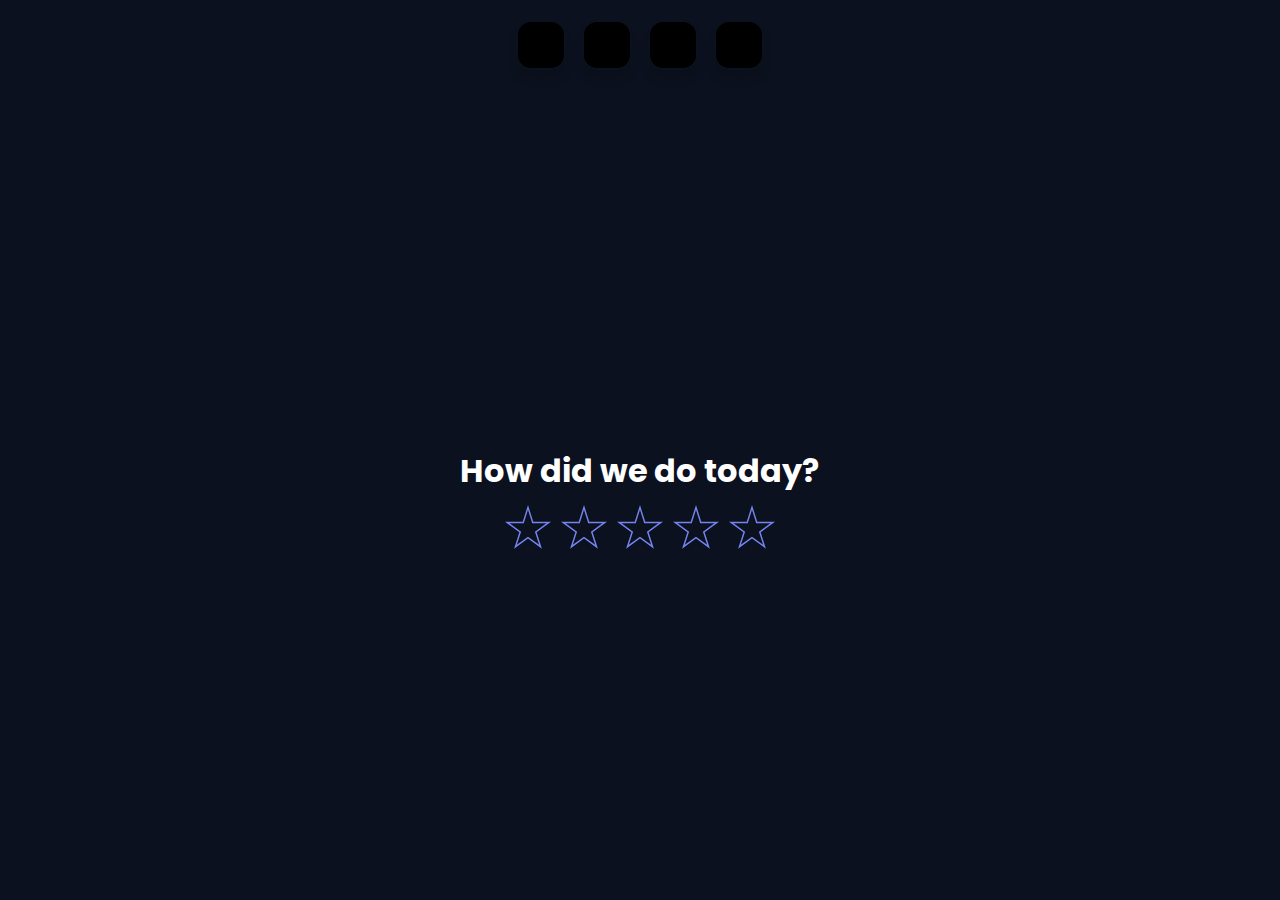
<file: index.html>
<!DOCTYPE html>
<html lang="en">
<head>
  <title>How did we do</title>
  <meta charset="utf-8">
  <meta name="viewport" content="width=device-width, initial-scale=1, shrink-to-fit=no">
  <link rel="stylesheet" href="styles.css">
  <link rel="stylesheet" href="https://cdnjs.cloudflare.com/ajax/libs/font-awesome/6.3.0/css/all.min.css" integrity="sha512-SzlrxWUlpfuzQ+pcUCosxcglQRNAq/DZjVsC0lE40xsADsfeQoEypE+enwcOiGjk/bSuGGKHEyjSoQ1zVisanQ==" crossorigin="anonymous" referrerpolicy="no-referrer" />
</head>
<body>
  <ul class="wrapper">
    <li class="icon facebook" data-url="https://www.facebook.com">
      <span><i class="fab fa-facebook-f"></i></span>
    </li>
    <li class="icon youtube" data-url="https://www.youtube.com">
      <span><i class="fab fa-youtube"></i></span>
    </li>
    <li class="icon tiktok" data-url="https://www.tiktok.com">
      <span><i class="fab fa-tiktok"></i></span>
    </li>
    <li class="icon instagram" data-url="https://www.instagram.com">
      <span><i class="fab fa-instagram"></i></span>
    </li>
  </ul>
  <div class="container">
    <div class="rating-container">
      <h1>How did we do today?</h1>
    </div>
    <div class="container__items">
      <input type="radio" name="stars" id="st5">
      <label for="st5">
        <div class="star-stroke">
          <div class="star-fill"></div>
        </div>
        <div class="label-description" data-content="Excellent"></div>
      </label>
      <input type="radio" name="stars" id="st4">
      <label for="st4">
        <div class="star-stroke">
          <div class="star-fill"></div>
        </div>
        <div class="label-description" data-content="Good"></div>
      </label>
      <input type="radio" name="stars" id="st3">
      <label for="st3">
        <div class="star-stroke">
          <div class="star-fill"></div>
        </div>
        <div class="label-description" data-content="OK"></div>
      </label>
      <input type="radio" name="stars" id="st2">
      <label for="st2">
        <div class="star-stroke">
          <div class="star-fill"></div>
        </div>
        <div class="label-description" data-content="Bad"></div>
      </label>
      <input type="radio" name="stars" id="st1">
      <label for="st1">
        <div class="star-stroke">
          <div class="star-fill"></div>
        </div>
        <div class="label-description" data-content="Terrible"></div>
      </label>
    </div>
  </div>

  <script>
    document.addEventListener('DOMContentLoaded', () => {
      const starInputs = document.querySelectorAll('input[name="stars"]');
      const icons = document.querySelectorAll('.icon');

      starInputs.forEach(star => {
        star.addEventListener('change', (event) => {
          const selectedStar = event.target.id;
          setTimeout(() => {
            if (selectedStar === 'st1' || selectedStar === 'st2' || selectedStar === 'st3') {
              window.location.href = 'feedback.html';
            } else if (selectedStar === 'st4' || selectedStar === 'st5') {
              window.location.href = 'https://g.page/r/CSBDce4Rxoo9EBE/review';
            }
          }, 500); // 0.5 second pause
        });
      });

      icons.forEach(icon => {
        icon.addEventListener('click', (event) => {
          const url = icon.getAttribute('data-url');
          setTimeout(() => {
            window.open(url, '_blank');
          }, 700); // 0.5 second pause
        });
      });
    });
  </script>
</body>
</html>
</file>
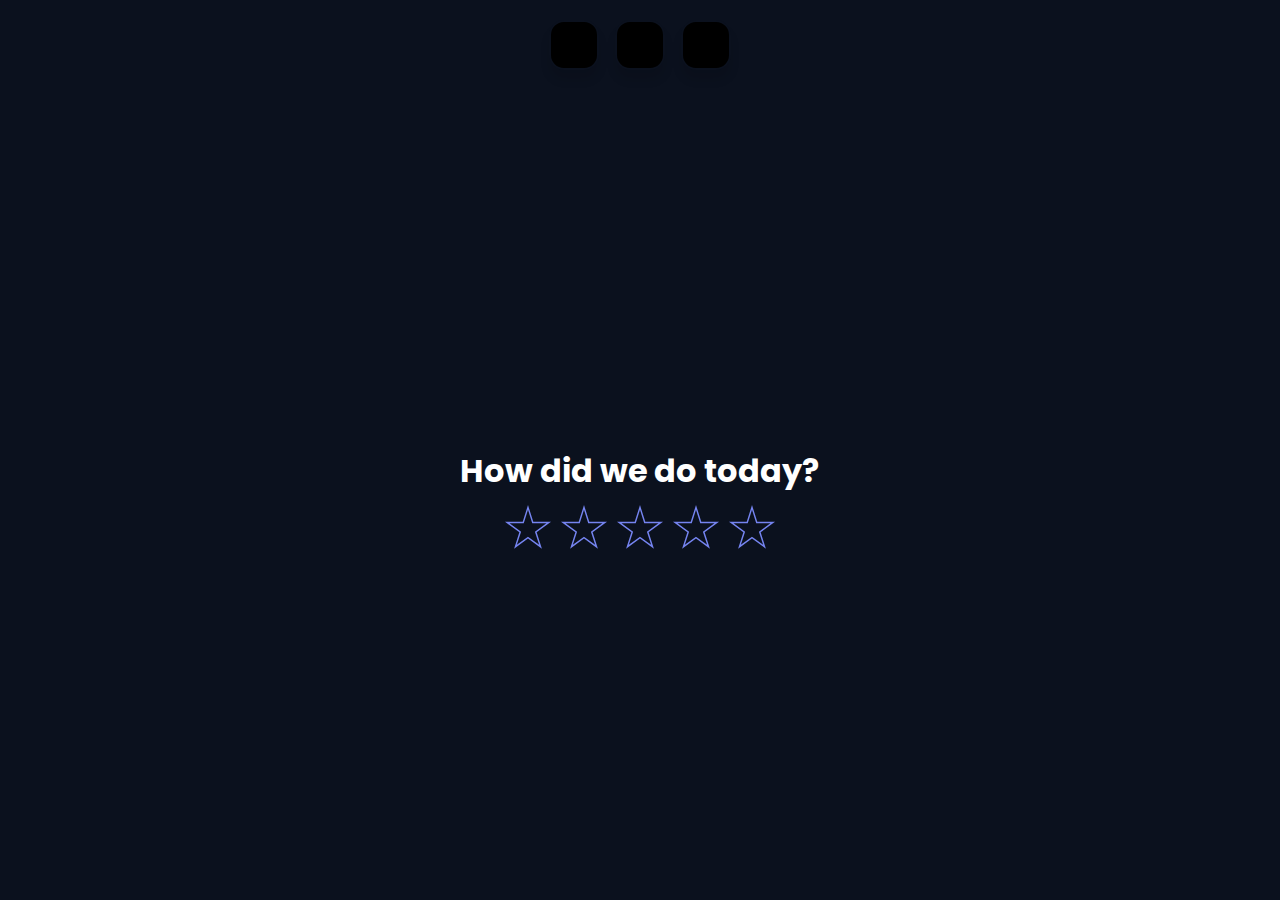
<file: airer.html>
<!DOCTYPE html>
<html lang="en">
<head>
  <title>How did we do</title>
  <meta charset="utf-8">
  <meta name="viewport" content="width=device-width, initial-scale=1, shrink-to-fit=no">
  <link rel="stylesheet" href="styles.css">
  <link rel="stylesheet" href="https://cdnjs.cloudflare.com/ajax/libs/font-awesome/6.3.0/css/all.min.css" integrity="sha512-SzlrxWUlpfuzQ+pcUCosxcglQRNAq/DZjVsC0lE40xsADsfeQoEypE+enwcOiGjk/bSuGGKHEyjSoQ1zVisanQ==" crossorigin="anonymous" referrerpolicy="no-referrer" />
</head>
<body>
  <ul class="wrapper">
    <li class="icon facebook" data-url="https://www.facebook.com/airersg/">
      <span><i class="fab fa-facebook-f"></i></span>
    </li>
    <li class="icon whatsapp" data-url="https://api.whatsapp.com/send?phone=98287470">
      <span><i class="fab fa-whatsapp"></i></span>
    </li>
    <li class="icon shopping-cart" data-url="https://airersg.com/airercatalog/">
      <span><i class="fas fa-shopping-cart"></i></span>
    </li>
    <!--  
    <li class="icon instagram" data-url="https://www.instagram.com">
      <span><i class="fab fa-instagram"></i></span>
    </li>
  -->
  </ul>
  <div class="container">
    <div class="rating-container">
      <h1>How did we do today?</h1>
    </div>
    <div class="container__items">
      <input type="radio" name="stars" id="st5">
      <label for="st5">
        <div class="star-stroke">
          <div class="star-fill"></div>
        </div>
        <div class="label-description" data-content="Excellent"></div>
      </label>
      <input type="radio" name="stars" id="st4">
      <label for="st4">
        <div class="star-stroke">
          <div class="star-fill"></div>
        </div>
        <div class="label-description" data-content="Good"></div>
      </label>
      <input type="radio" name="stars" id="st3">
      <label for="st3">
        <div class="star-stroke">
          <div class="star-fill"></div>
        </div>
        <div class="label-description" data-content="OK"></div>
      </label>
      <input type="radio" name="stars" id="st2">
      <label for="st2">
        <div class="star-stroke">
          <div class="star-fill"></div>
        </div>
        <div class="label-description" data-content="Bad"></div>
      </label>
      <input type="radio" name="stars" id="st1">
      <label for="st1">
        <div class="star-stroke">
          <div class="star-fill"></div>
        </div>
        <div class="label-description" data-content="Terrible"></div>
      </label>
    </div>
  </div>
  <script>
    document.addEventListener('DOMContentLoaded', () => {
      const starInputs = document.querySelectorAll('input[name="stars"]');
      const icons = document.querySelectorAll('.icon');

      starInputs.forEach(star => {
        star.addEventListener('change', (event) => {
          const selectedStar = event.target.id;
          setTimeout(() => {
            if (selectedStar === 'st1' || selectedStar === 'st2' || selectedStar === 'st3') {
              window.location.href = 'feedback.html';
            } else if (selectedStar === 'st4' || selectedStar === 'st5') {
              window.location.href = 'https://g.page/r/CSBDce4Rxoo9EBE/review';
            }
          }, 500); // 0.5 second pause
        });
      });

      icons.forEach(icon => {
        icon.addEventListener('click', (event) => {
          const url = icon.getAttribute('data-url');
          if (icon.classList.contains('shopping-cart')) {
            const link = document.createElement('a');
            link.href = url;
            link.download = 'download.pdf';
            link.click();
          } else {
            setTimeout(() => {
              window.open(url, '_blank');
            }, 700); // 0.5 second pause
          }
        });
      });
    });
  </script>
</body>
</html>
</file>
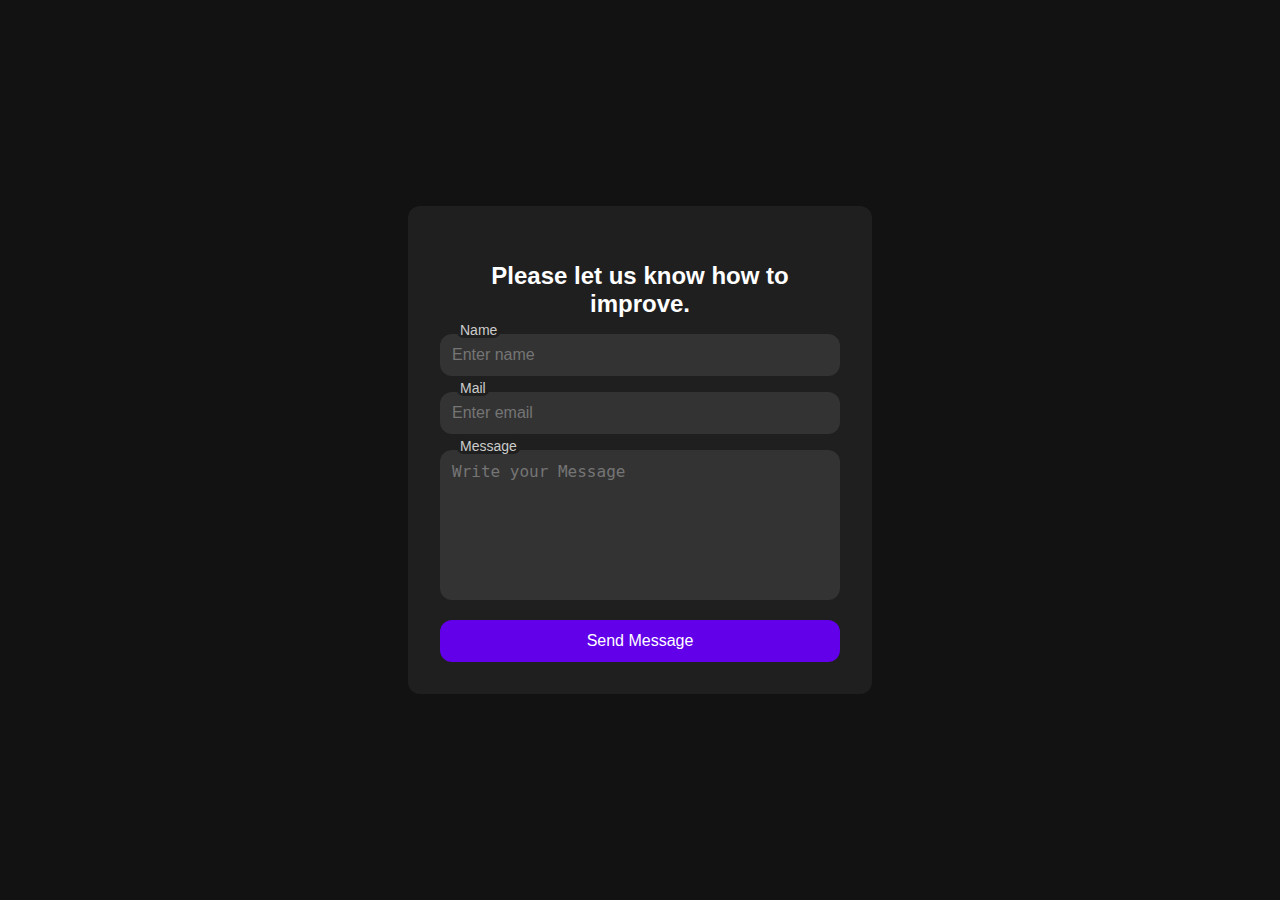
<file: feedback.html>
<!DOCTYPE html>
<html lang="en">
<head>
  <meta charset="UTF-8">
  <meta name="viewport" content="width=device-width, initial-scale=1.0">
  <title>Star Rating</title>
  <link rel="stylesheet" href="feedbackstyles.css">
</head>
<body>
  <div class="contact__content">
    <h3 class="contact__title contact__title-form">Please let us know how to improve.</h3>

    <form id="contactForm" class="contact__form">
        <!-- Replace with your Access Key -->
        <input type="hidden" name="access_key" value="e5935dc1-8a66-47d7-b2fe-183e34324ff3">

        <!-- Honeypot Spam Protection -->
        <input type="checkbox" name="botcheck" class="hidden" style="display: none;">

        <div class="contact__form-div">
            <label for="name" class="contact__form-tag">Name</label>
            <input type="text" id="name" name="name" placeholder="Enter name" class="contact__form-input" required>
        </div>

        <div class="contact__form-div">
            <label for="email" class="contact__form-tag">Mail</label>
            <input type="email" id="email" name="email" placeholder="Enter email" class="contact__form-input" required>
        </div>

        <div class="contact__form-div contact__form-area">
            <label for="message" class="contact__form-tag">Message</label>
            <textarea name="message" id="message" placeholder="Write your Message" class="contact__form-input contact__form-textarea" required></textarea>
        </div>

        <button type="submit" class="button">Send Message</button>
    </form>

    <div id="successMessage" style="display:none; color:green; margin-top:20px;">
        Your message has been sent successfully!
    </div>
  </div>

<script>
    document.getElementById('contactForm').addEventListener('submit', function(event) {
        event.preventDefault();

        const form = event.target;
        const formData = new FormData(form);
        const successMessage = document.getElementById('successMessage');

        fetch('https://api.web3forms.com/submit', {
            method: 'POST',
            body: formData
        })
        .then(response => response.json())
        .then(result => {
            if (result.success) {
                successMessage.style.display = 'block';
                form.reset();
            } else {
                alert('There was an error submitting the form. Please try again.');
            }
        })
        .catch(error => {
            alert('There was an error submitting the form. Please try again.');
        });
    });
</script>
  
</body>
</html>
</file>
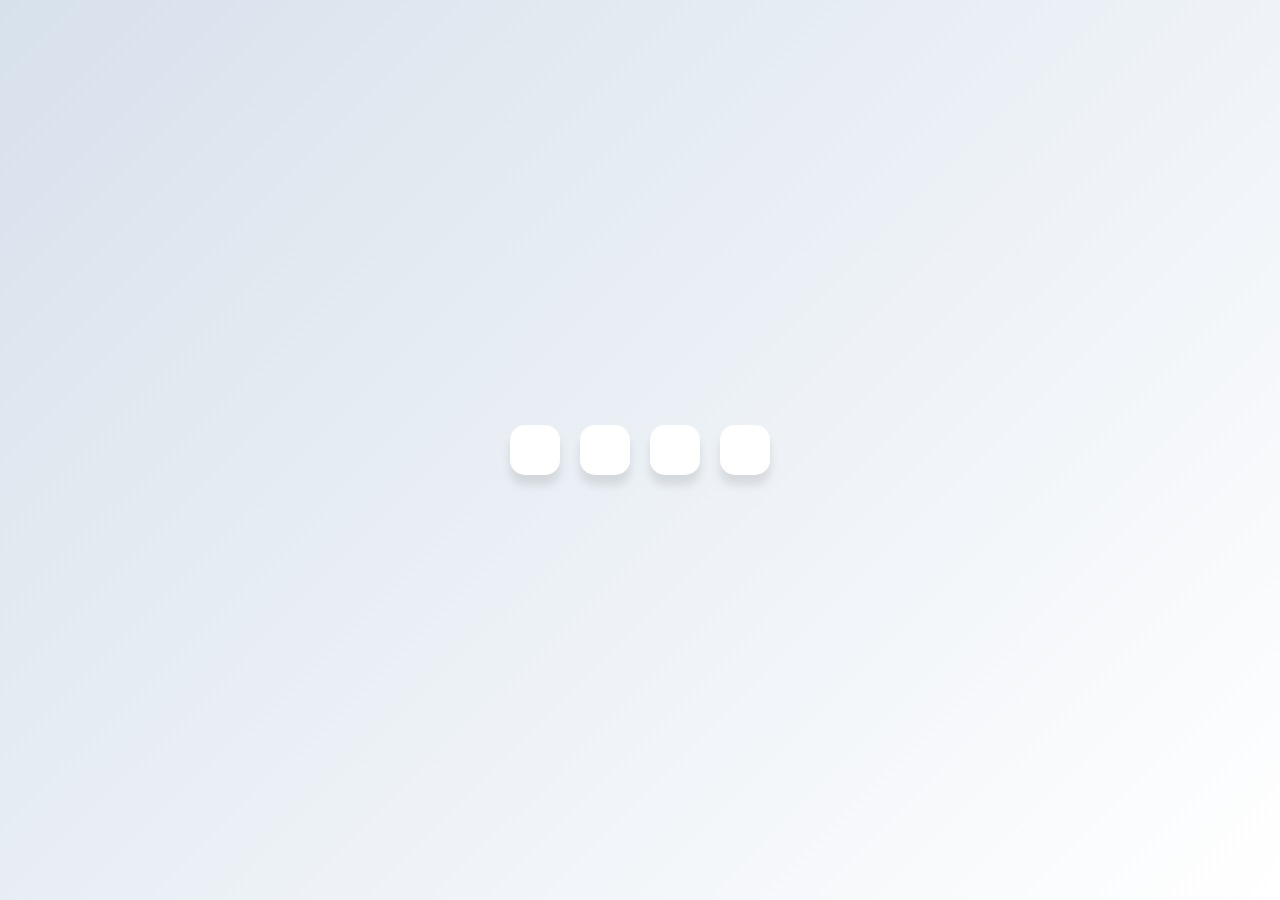
<file: social.html>
﻿<!DOCTYPE html>
<html lang="en">
<!doctype html>
<html lang="en">
<head>
  <title>Webleb</title>
  <!-- Required meta tags -->
   <!--  
  <meta charset="utf-8">
  <meta name="viewport" content="width=device-width, initial-scale=1, shrink-to-fit=no">
-->
  <link href="socialstyles.css" rel="stylesheet">
  <link rel="stylesheet" href="https://cdnjs.cloudflare.com/ajax/libs/font-awesome/6.3.0/css/all.min.css" integrity="sha512-SzlrxWUlpfuzQ+pcUCosxcglQRNAq/DZjVsC0lE40xsADsfeQoEypE+enwcOiGjk/bSuGGKHEyjSoQ1zVisanQ==" crossorigin="anonymous" referrerpolicy="no-referrer" />
</head>
<body>
  <ul class="wrapper">
    <li class="icon facebook">
      <span><i class="fab fa-facebook-f"></i></span>
    </li>
    <li class="icon youtube">
      <span><i class="fab fa-youtube"></i></span>
    </li>
    <li class="icon tiktok">
      <span><i class="fab fa-tiktok"></i></span>
    </li>
    <li class="icon instagram">
      <span><i class="fab fa-instagram"></i></span>
    </li>
  </ul>
</body>
</html>
</file>
<file: styles.css>
@import url("https://fonts.googleapis.com/css2?family=Poppins:wght@400;500;600&display=swap");

:root {
  --primary-colour: #0B111E;
  --secondary-colour: hsl(233 80% 70%);
  --body-color: hsl(var(--second-hue), 100%, 99%);
  --star-colour: hsl(38 90% 55%);
}

* {
  margin: 0;
  padding: 0;
  transition: 0.3s;
  box-sizing: border-box;
}

html, body {
  width: 100%;
  height: 100%;
  overflow: hidden; /* Prevent scrolling */
}

body {
  display: flex;
  flex-direction: column;
  justify-content: flex-start;
  align-items: center;
  background: var(--primary-colour);
  font-family: 'Poppins', sans-serif;
  color: #fff;
  text-align: center;
}

.rating-container {
  margin-top: 30px; /* Adjusted margin to move it higher */
  margin-bottom: 10px;
}

.container {
  display: flex;
  flex-direction: column;
  justify-content: center; /* Center vertically */
  align-items: center; /* Center horizontally */
  height: 100%; /* Take full height */
}

.container__items {
  display: flex;
  flex-direction: row-reverse;
  justify-content: center;
  align-items: center;
  gap: 0.5em;
}

.container__items input {
  display: none;
}

.container__items label {
  cursor: pointer;
  display: flex;
  justify-content: center;
  align-items: center;
  position: relative;
}

.star-stroke {
  display: grid;
  place-items: center;
  width: 3em;
  height: 3em;
  background: var(--secondary-colour);
  clip-path: polygon(50% 0%, 61% 35%, 98% 35%, 68% 57%, 79% 91%, 50% 70%, 21% 91%, 32% 57%, 2% 35%, 39% 35%);
}

.star-fill {
  width: 80%;
  height: 80%;
  background: var(--primary-colour);
  clip-path: inherit;
}

input:hover ~ label .star-stroke,
input:checked ~ label .star-stroke {
  background: var(--star-colour);
}

input:checked ~ label .star-stroke .star-fill {
  background: var(--star-colour);
}

.label-description::after {
  content: attr(data-content);
  position: absolute;
  top: 100%;
  left: 50%;
  transform: translateX(-50%);
  margin-top: 0.5em;
  color: #fff;
  text-align: center;
  font-size: 1rem;
  display: none;
}

label:hover .label-description::after {
  display: block;
}

.wrapper {
  display: flex;
  list-style: none;
  justify-content: center;
  align-items: center;
  gap: 1em;
  margin-top: 20px;
}

.wrapper .icon {
  background: black;
  border: 2px solid var(--primary-colour); /* Adding border with primary color */
  border-radius: 15px;
  padding: 15px;
  width: 50px;
  height: 50px;
  font-size: 18px;
  display: flex;
  justify-content: center;
  align-items: center;
  box-shadow: 0 10px 10px rgba(0, 0, 0, 0.1);
  cursor: pointer;
  transition: all 0.2s cubic-bezier(0.68, -0.55, 0.265, 1.55);
}

.wrapper .icon img {
  max-width: 100%;
  max-height: 100%;
  object-fit: contain;
}

.wrapper .tooltip {
  position: absolute;
  top: 0;
  font-size: 14px;
  background: #ffffff;
  color: #ffffff;
  padding: 5px 8px;
  border-radius: 5px;
  box-shadow: 0 10px 10px rgba(0, 0, 0, 0.1);
  opacity: 0;
  pointer-events: none;
  transition: all 0.3s cubic-bezier(0.68, -0.55, 0.265, 1.55);
}

.wrapper .tooltip::before {
  position: absolute;
  content: "";
  height: 8px;
  width: 8px;
  background:black;
  bottom: -3px;
  left: 50%;
  transform: translate(-50%) rotate(45deg);
  transition: all 0.3s cubic-bezier(0.68, -0.55, 0.265, 1.55);
}

.wrapper .icon:hover .tooltip {
  top: -45px;
  opacity: 1;
  visibility: visible;
  pointer-events: auto;
}

.wrapper .icon:hover span,
.wrapper .icon:hover .tooltip {
  text-shadow: 0px -1px 0px rgba(0, 0, 0, 0.1);
}

.wrapper .facebook:hover,
.wrapper .facebook:hover .tooltip,
.wrapper .facebook:hover .tooltip::before {
  background: #1877F2;
  color: #ffffff;
}

.wrapper .whatsapp:hover,
.wrapper .whatsapp:hover .tooltip,
.wrapper .whatsapp:hover .tooltip::before {
  background: #25D366;
  color: #ffffff;
}

.wrapper .instagram:hover,
.wrapper .instagram:hover .tooltip,
.wrapper .instagram:hover .tooltip::before {
  background: #7a21b6;
  color: #ffffff;
}

.wrapper .shopping-cart:hover,
.wrapper .shopping-cart:hover .tooltip,
.wrapper .shopping-cart:hover .tooltip::before {
  background: #FF9900;
  color: #ffffff;
}
</file>
<file: feedbackstyles.css>
/* Base styles */
body {
  background-color: #121212;
  color: #ffffff;
  font-family: "Poppins", sans-serif;
  margin: 0;
  display: flex;
  justify-content: center;
  align-items: center;
  height: 100vh;
}

/* Container for the contact form */
.contact__content {
  background-color: #1f1f1f;
  padding: 2rem;
  border-radius: 0.75rem;
  text-align: center;
  max-width: 400px;
  margin: auto;
  display: flex;
  flex-direction: column;
  align-items: center;
}

/* Title styles */
.contact__title {
  font-size: 1.5rem;
  margin-bottom: 1rem;
}

/* Form styles */
.contact__form {
  display: flex;
  flex-direction: column;
  gap: 1rem;
  
  width: 100%; /* Ensure the form takes up full width */
}

.contact__form-div {
  position: relative;
  width: 100%; /* Ensure the form fields take up full width */
}

.contact__form-input,
.contact__form-textarea,
.button {
  width: 100%; /* Ensure the inputs and button take up full width */
  padding: 0.75rem;
  border: none;
  border-radius: 0.75rem;
  background-color: #333;
  color: #fff;
  font-size: 1rem;
  box-sizing: border-box;
}

.contact__form-textarea {
  height: 150px;
  resize: none;
}

.contact__form-tag {
  position: absolute;
  top: -0.75rem;
  left: 1rem;
  background-color: #1f1f1f;
  padding: 0 0.25rem;
  font-size: 0.875rem;
  color: #ccc;
  border-radius: 0.75rem
  
}

.button {
  background-color: #6200ea;
  color: #fff;
  cursor: pointer;
  font-size: 1rem;
  transition: background-color 0.3s ease;
}

.button:hover {
  background-color: #3700b3;
}
</file>
<file: socialstyles.css>
@import url("https://fonts.googleapis.com/css2?family=Poppins&display=swap");

* {
  margin: 0;
  padding: 0;
  box-sizing: border-box;
}

*:focus,
*:active {
  outline: none !important;
  -webkit-tap-highlight-color: transparent;
}

html,
body {
  display: grid;
  height: 100%;
  width: 100%;
  font-family: "Poppins", sans-serif;
  place-items: center;
  background: linear-gradient(315deg, #ffffff, #d7e1ec);
}

.wrapper {
  display: inline-flex;
  list-style: none;
}

.wrapper .icon {
  position: relative;
  background: #ffffff;
  border-radius:15px;
  padding: 15px;
  margin: 10px;
  width: 50px;
  height: 50px;
  font-size: 18px;
  display: flex;
  justify-content: center;
  align-items: center;
  flex-direction: column;
  box-shadow: 0 10px 10px rgba(0, 0, 0, 0.1);
  cursor: pointer;
  transition: all 0.2s cubic-bezier(0.68, -0.55, 0.265, 1.55);
}

.wrapper .tooltip {
  position: absolute;
  top: 0;
  font-size: 14px;
  background: #ffffff;
  color: #ffffff;
  padding: 5px 8px;
  border-radius: 5px;
  box-shadow: 0 10px 10px rgba(0, 0, 0, 0.1);
  opacity: 0;
  pointer-events: none;
  transition: all 0.3s cubic-bezier(0.68, -0.55, 0.265, 1.55);
}

.wrapper .tooltip::before {
  position: absolute;
  content: "";
  height: 8px;
  width: 8px;
  background: #ffffff;
  bottom: -3px;
  left: 50%;
  transform: translate(-50%) rotate(45deg);
  transition: all 0.3s cubic-bezier(0.68, -0.55, 0.265, 1.55);
}

.wrapper .icon:hover .tooltip {
  top: -45px;
  opacity: 1;
  visibility: visible;
  pointer-events: auto;
}

.wrapper .icon:hover span,
.wrapper .icon:hover .tooltip {
  text-shadow: 0px -1px 0px rgba(0, 0, 0, 0.1);
}

.wrapper .facebook:hover,
.wrapper .facebook:hover .tooltip,
.wrapper .facebook:hover .tooltip::before {
  background: #1877F2;
  color: #ffffff;
}

.wrapper .tiktok:hover,
.wrapper .tiktok:hover .tooltip,
.wrapper .tiktok:hover .tooltip::before {
  background: #000000;
  color: #ffffff;
}

.wrapper .instagram:hover,
.wrapper .instagram:hover .tooltip,
.wrapper .instagram:hover .tooltip::before {
  background: #7a21b6;
  color: #ffffff;
}

.wrapper .youtube:hover,
.wrapper .youtube:hover .tooltip,
.wrapper .youtube:hover .tooltip::before {
  background: #CD201F;
  color: #ffffff;
}
</file>
